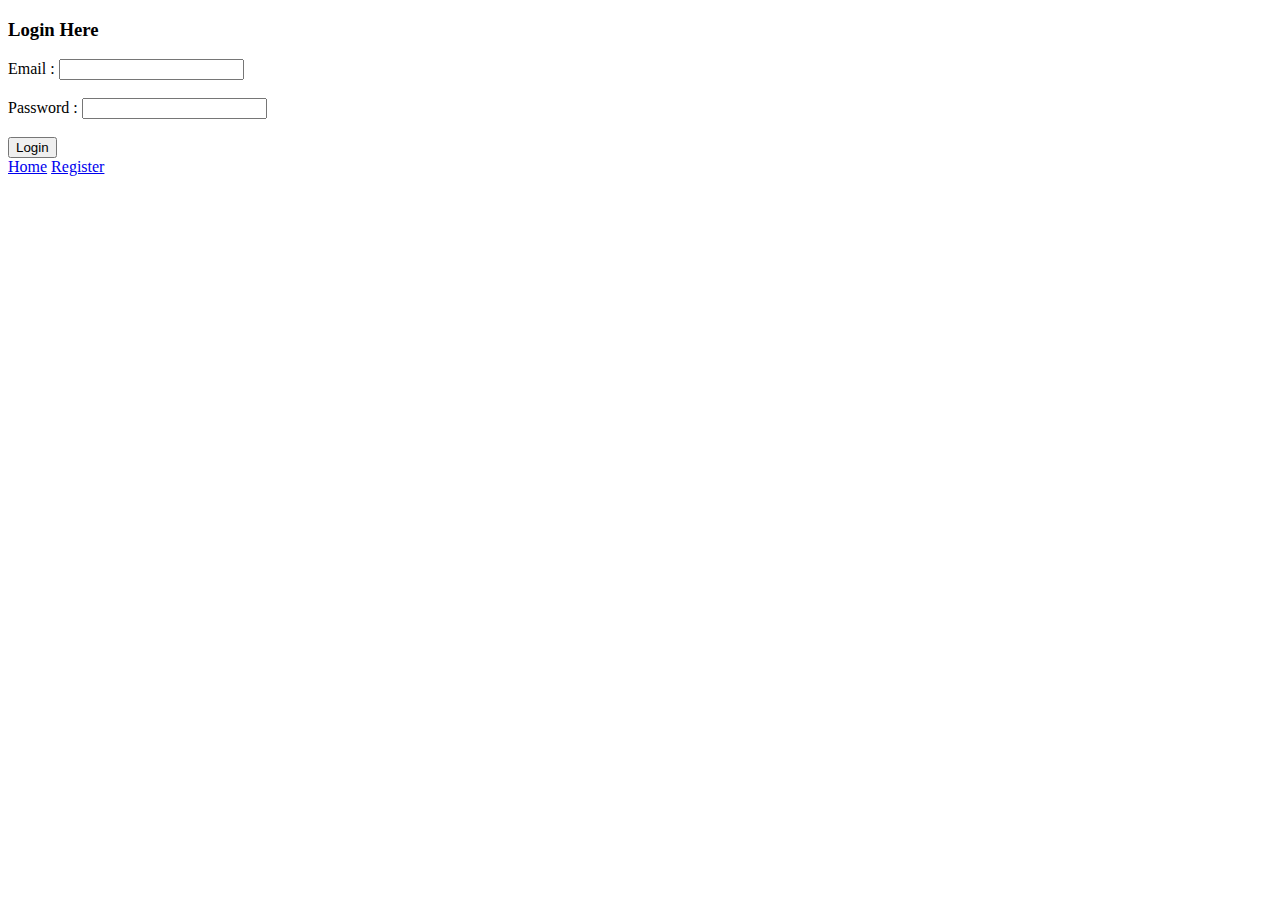
<file: src/main/resources/templates/login.html>
<!DOCTYPE html>
<html xmlns:th="http://www.thymeleaf.org">
<head>
<meta charset="UTF-8">
<title>Insert title here</title>
<link rel="stylesheet" th:href="@{/css/style.css}" />
</head>
<body>
	<h3>Login Here</h3>

	<div th:if="${errorMsg}">
		<h3 style="color: red;" th:text="${errorMsg}"></h3>
	</div>

	<form th:action="@{/loginForm}" th:object="${user}" method="post">
		Email : <input type="text" th:field="*{email}" /><br />
		<br /> Password : <input type="password" th:field="*{password}" /><br />
		<br /> <input type="submit" value="Login" />
	</form>

	<div>
		<a href="index.html">Home</a> 
		<a href="regPage">Register</a>
	</div>

</body>
</html>
</file>
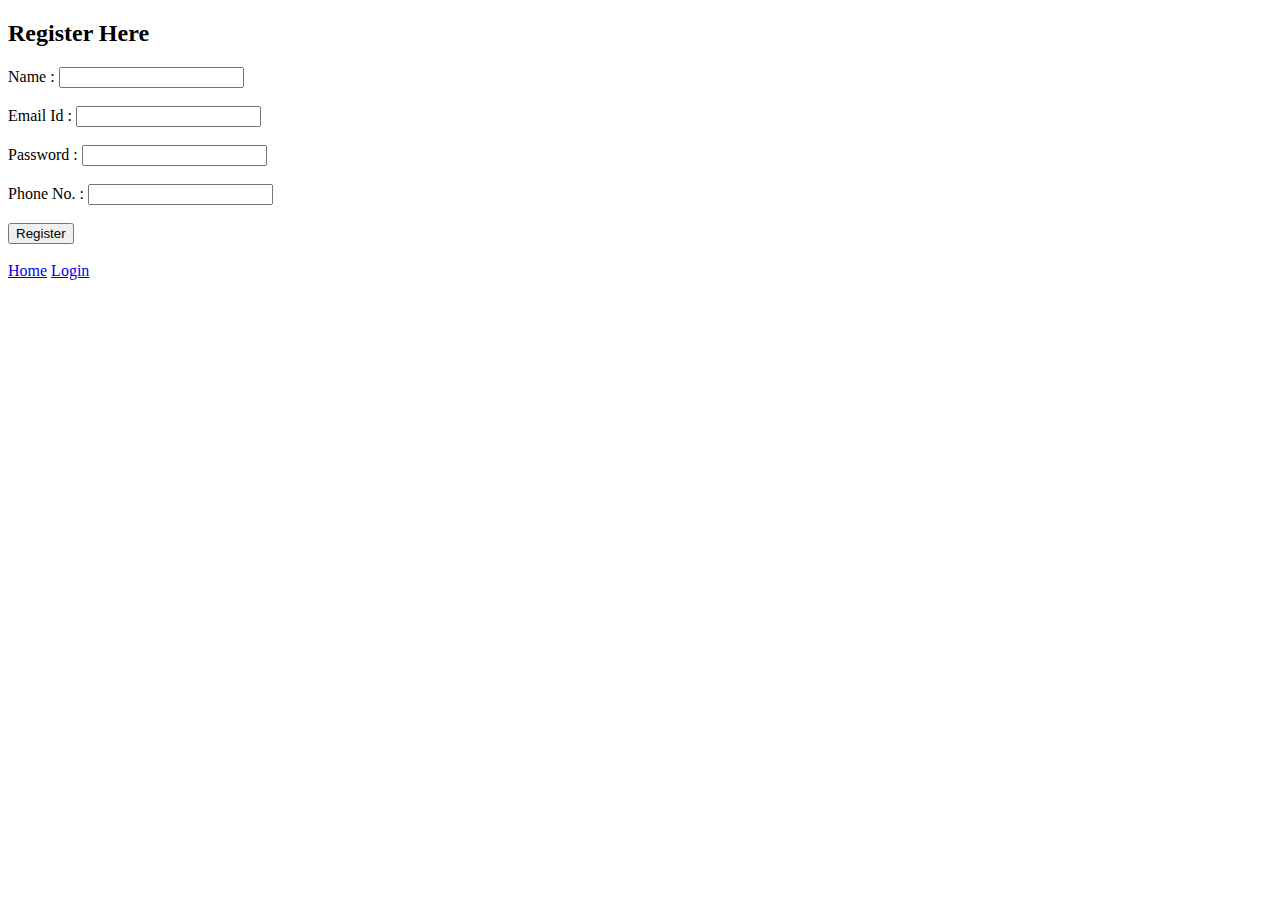
<file: src/main/resources/templates/register.html>
<!DOCTYPE html>
<html xmlns:th="http://www.thymeleaf.org">
<head>
<meta charset="UTF-8">
<title>Insert title here</title>
<link rel="stylesheet" th:href="@{/css/style.css}" />
</head>
<body>
	<h2>Register Here</h2>

	<div th:if="${successMsg}">
		<h3 style="color: green;" th:text="${successMsg}"></h3>
	</div>

	<div th:if="${errorMsg}">
		<h3 style="color: red;" th:text="${errorMsg}"></h3>
	</div>

	<form th:action="@{/regForm}" th:object="${user}" method="post">
		Name : <input type="text" th:field="*{name}" /><br />
		<br /> Email Id : <input type="text" th:field="*{email}" /><br />
		<br /> Password : <input type="password" th:field="*{password}" /><br />
		<br /> Phone No. : <input type="text" th:field="*{phoneno}" /><br />
		<br /> <input type="submit" value="Register" />
	</form>
	<br />
	<div>
		<a class="regBtn" href="index.html">Home</a>
		 <a class="regBtn"href="loginPage">Login</a>
	</div>
</body>
</html>
</file>
